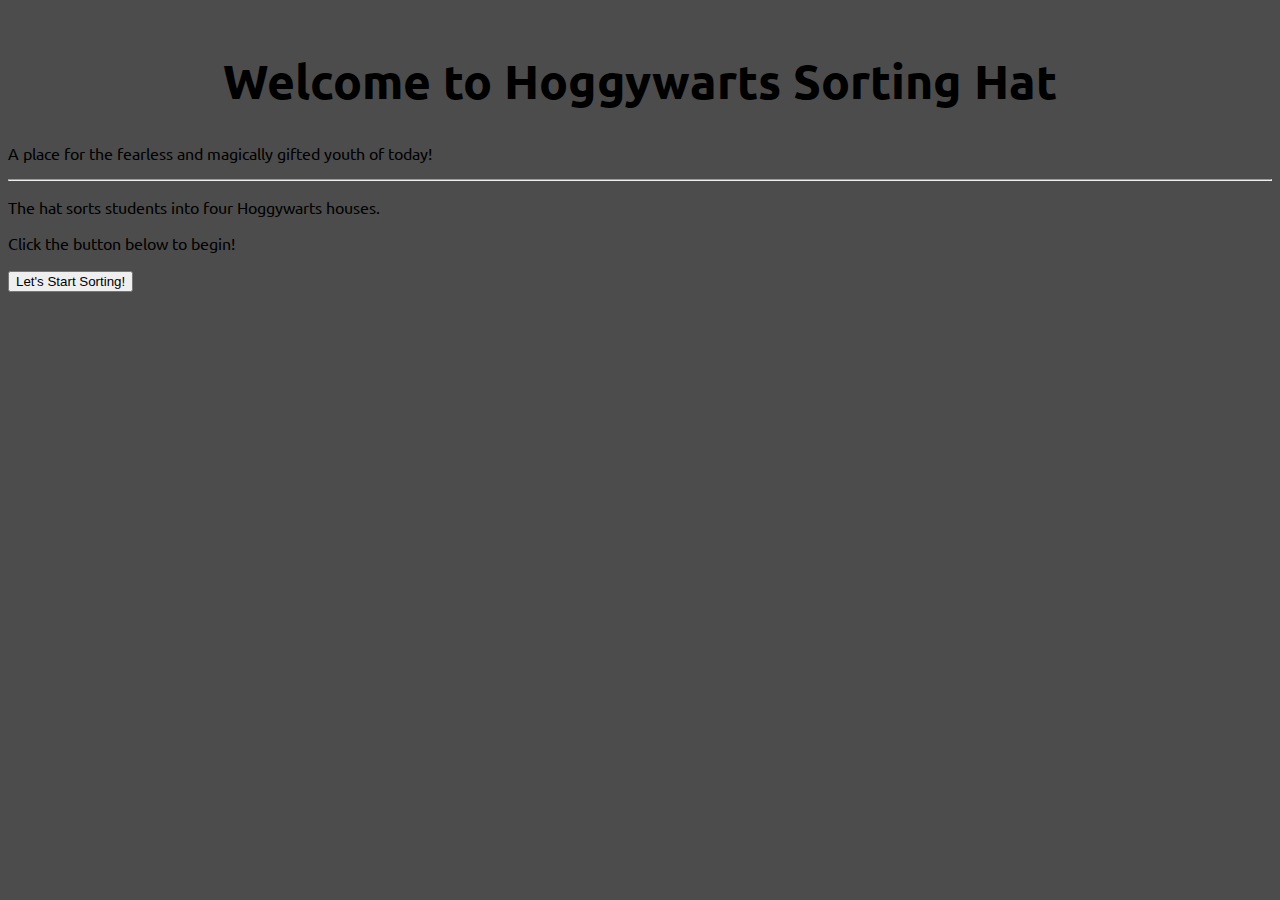
<file: index.html>
<!DOCTYPE html>
<html lang="en">
<head>
    <meta charset="UTF-8">
    <meta name="viewport" content="width=device-width, initial-scale=1.0">
    <meta http-equiv="X-UA-Compatible" content="ie=edge">
    <link rel="stylesheet" href="https://stackpath.bootstrapcdn.com/bootstrap/4.1.3/css/bootstrap.min.css" integrity="sha384-MCw98/SFnGE8fJT3GXwEOngsV7Zt27NXFoaoApmYm81iuXoPkFOJwJ8ERdknLPMO" crossorigin="anonymous">
    <link href='http://fonts.googleapis.com/css?family=Ubuntu' rel='stylesheet' type='text/css'>
    <link href='http://fonts.googleapis.com/css?family=Vollkorn' rel='stylesheet' type='text/css'>
    <link rel="stylesheet" href="./main.css">
    <title>Sorting Hat</title>
</head>
<body>
    <div id='background'>

        <div class = "d-flex row justify-content-center h-100" id='jumbo-div'>
            <div class="jumbotron my-auto" id='jumbo' style=''>
                <h1 class="display-4">Welcome to Hoggywarts Sorting Hat</h1>
                <p class="lead d-flex justify-content-center">A place for the fearless and magically gifted youth of today!</p>
                <hr class="my-4">
                <div id='jumbo-low'>    
                    <p class='d-flex justify-content-center'>The hat sorts students into four Hoggywarts houses.</p>
                    <p class='d-flex justify-content-center mt-5'>Click the button below to begin!</p>
                    <div class='d-flex justify-content-center mt-3'>
                        <button id='start-button' class="btn btn-primary btn-lg">Let's Start Sorting!</button>
                    </div>
                </div>        
            </div>
        </div>    

        <div class = "d-flex row justify-content-center h-100" id='student'>
            <form style='display:none' id='name-input' class='w-90 p-2 bg-dark '>
                <div class="student-form d-flex flex-column justify-content-center p-2">
                    <h3>Enter First Year Student's Name</h3>
                    <input type="text" class="form-control w-50 text-center m-3" id="student-name" placeholder="Student Name">
                </div>
                <div class="d-flex row justify-content-center m-2 p-3">
                    <button type="submit" class="btn btn-primary" id='sort-button'>Sort!</button>
                </div>
            </form>
         </div>   
  
            <div id='card-div' class = "d-flex row justify-content-center"></div>
            
            <div id='voldemort-div' class = "d-flex row justify-content-center"></div>

        <script src="https://code.jquery.com/jquery-3.3.1.slim.min.js" integrity="sha384-q8i/X+965DzO0rT7abK41JStQIAqVgRVzpbzo5smXKp4YfRvH+8abtTE1Pi6jizo" crossorigin="anonymous"></script>
        <script src="https://cdnjs.cloudflare.com/ajax/libs/popper.js/1.14.3/umd/popper.min.js" integrity="sha384-ZMP7rVo3mIykV+2+9J3UJ46jBk0WLaUAdn689aCwoqbBJiSnjAK/l8WvCWPIPm49" crossorigin="anonymous"></script>
        <script src="https://stackpath.bootstrapcdn.com/bootstrap/4.1.3/js/bootstrap.min.js" integrity="sha384-ChfqqxuZUCnJSK3+MXmPNIyE6ZbWh2IMqE241rYiqJxyMiZ6OW/JmZQ5stwEULTy" crossorigin="anonymous"></script>    
        <script src='./main.js'></script>
    </div>   
</body>
</html>
</file>
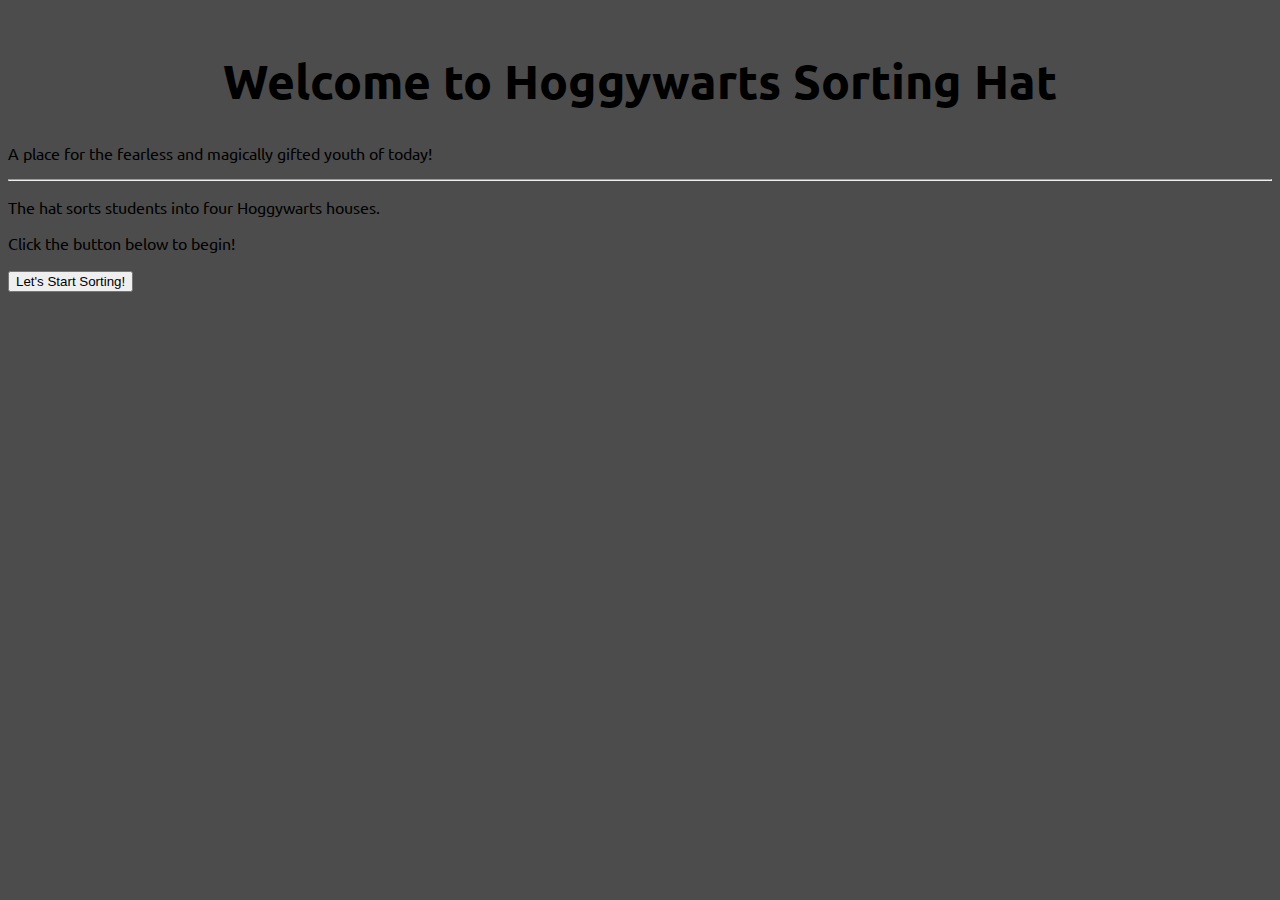
<file: public/index.html>
<!DOCTYPE html>
<html lang="en">
<head>
    <meta charset="UTF-8">
    <meta name="viewport" content="width=device-width, initial-scale=1.0">
    <meta http-equiv="X-UA-Compatible" content="ie=edge">
    <link rel="stylesheet" href="https://stackpath.bootstrapcdn.com/bootstrap/4.1.3/css/bootstrap.min.css" integrity="sha384-MCw98/SFnGE8fJT3GXwEOngsV7Zt27NXFoaoApmYm81iuXoPkFOJwJ8ERdknLPMO" crossorigin="anonymous">
    <link href='http://fonts.googleapis.com/css?family=Ubuntu' rel='stylesheet' type='text/css'>
    <link href='http://fonts.googleapis.com/css?family=Vollkorn' rel='stylesheet' type='text/css'>
    <link rel="stylesheet" href="./main.css">
    <title>Sorting Hat</title>
</head>
<body>
    <div id='background'>

        <div class = "d-flex row justify-content-center h-100" id='jumbo-div'>
            <div class="jumbotron my-auto" id='jumbo'>
                <h1 class="display-4">Welcome to Hoggywarts Sorting Hat</h1>
                <p class="lead d-flex justify-content-center">A place for the fearless and magically gifted youth of today!</p>
                <hr class="my-4">
                <div id='jumbo-low'>    
                    <p class='d-flex justify-content-center'>The hat sorts students into four Hoggywarts houses.</p>
                    <p class='d-flex justify-content-center mt-5'>Click the button below to begin!</p>
                    <div class='d-flex justify-content-center mt-3'>
                        <button id='start-button' class="btn btn-primary btn-lg">Let's Start Sorting!</button>
                    </div>
                </div>        
            </div>
        </div>    

        <div class = "d-flex row justify-content-center h-100" id='student'>
            <form style='display:none' id='name-input' class='w-90 p-2 bg-dark '>
                <div class="student-form d-flex flex-column justify-content-center p-2">
                    <h3>Enter First Year Student's Name</h3>
                    <input type="text" class="form-control w-50 text-center m-3" id="student-name" placeholder="Student Name">
                </div>
                <div class="d-flex row justify-content-center m-2 p-3">
                    <button type="submit" class="btn btn-primary" id='sort-button'>Sort!</button>
                </div>
            </form>
         </div>   
  
            <div id='card-div' class = "d-flex row justify-content-center"></div>
            
            <div id='voldemort-div' class = "d-flex row justify-content-center"></div>

        <script src="https://code.jquery.com/jquery-3.3.1.slim.min.js" integrity="sha384-q8i/X+965DzO0rT7abK41JStQIAqVgRVzpbzo5smXKp4YfRvH+8abtTE1Pi6jizo" crossorigin="anonymous"></script>
        <script src="https://cdnjs.cloudflare.com/ajax/libs/popper.js/1.14.3/umd/popper.min.js" integrity="sha384-ZMP7rVo3mIykV+2+9J3UJ46jBk0WLaUAdn689aCwoqbBJiSnjAK/l8WvCWPIPm49" crossorigin="anonymous"></script>
        <script src="https://stackpath.bootstrapcdn.com/bootstrap/4.1.3/js/bootstrap.min.js" integrity="sha384-ChfqqxuZUCnJSK3+MXmPNIyE6ZbWh2IMqE241rYiqJxyMiZ6OW/JmZQ5stwEULTy" crossorigin="anonymous"></script>    
        <script src='./main.js'></script>
    </div>   
</body>
</html>
</file>
<file: main.css>
body {
  background-color: rgb(0, 0, 0, 0.7);
    height: 100%;
    background-image: url("https://cdn.pixabay.com/photo/2014/08/03/01/50/castle-408835_1280.jpg");
    background-repeat: no-repeat;
    background-size: cover;
    background-attachment: fixed;
    background-blend-mode: darken;
}

#jumbo-div h1 {
  text-align: center;
  font-size: 3em;
}

#jumbo-div {
  margin-top: 50px;
  font-family: Ubuntu;
}

#jumbo-low {
  font-family: Ubuntu;
}

#name-input {
  width: 90%;
}

#name-input {
  background-color: darkgray;
}

#student h3 {
  text-align: center;
  font-size: 1em;
  color: whitesmoke;
}

#student-name {
  display: flex;
  align-self: center;
}

@media only screen and (min-width: 992px) {
  #jumbo-div h1 {
    text-align: center;
  }

  #student h3 {
    text-align: center;
    font-size: 2em;
  }

  #name-input {
    width: 50% !important;
  }
}
</file>
<file: public/main.css>
body {
  background-color: rgb(0, 0, 0, 0.7);
    height: 100%;
    background-image: url("https://cdn.pixabay.com/photo/2014/08/03/01/50/castle-408835_1280.jpg");
    background-repeat: no-repeat;
    background-size: cover;
    background-attachment: fixed;
    background-blend-mode: darken;
}

#jumbo-div h1 {
  text-align: center;
  font-size: 3em;
}

#jumbo-div {
  margin-top: 50px;
  font-family: Ubuntu;
}

#jumbo-low {
  font-family: Ubuntu;
}

#name-input {
  width: 90%;
}

#name-input {
  background-color: darkgray;
}

#student h3 {
  text-align: center;
  font-size: 1em;
  color: whitesmoke;
}

#student-name {
  display: flex;
  align-self: center;
}

@media only screen and (min-width: 992px) {
  #jumbo-div h1 {
    text-align: center;
  }

  #student h3 {
    text-align: center;
    font-size: 2em;
  }

  #name-input {
    width: 50% !important;
  }
}
</file>
